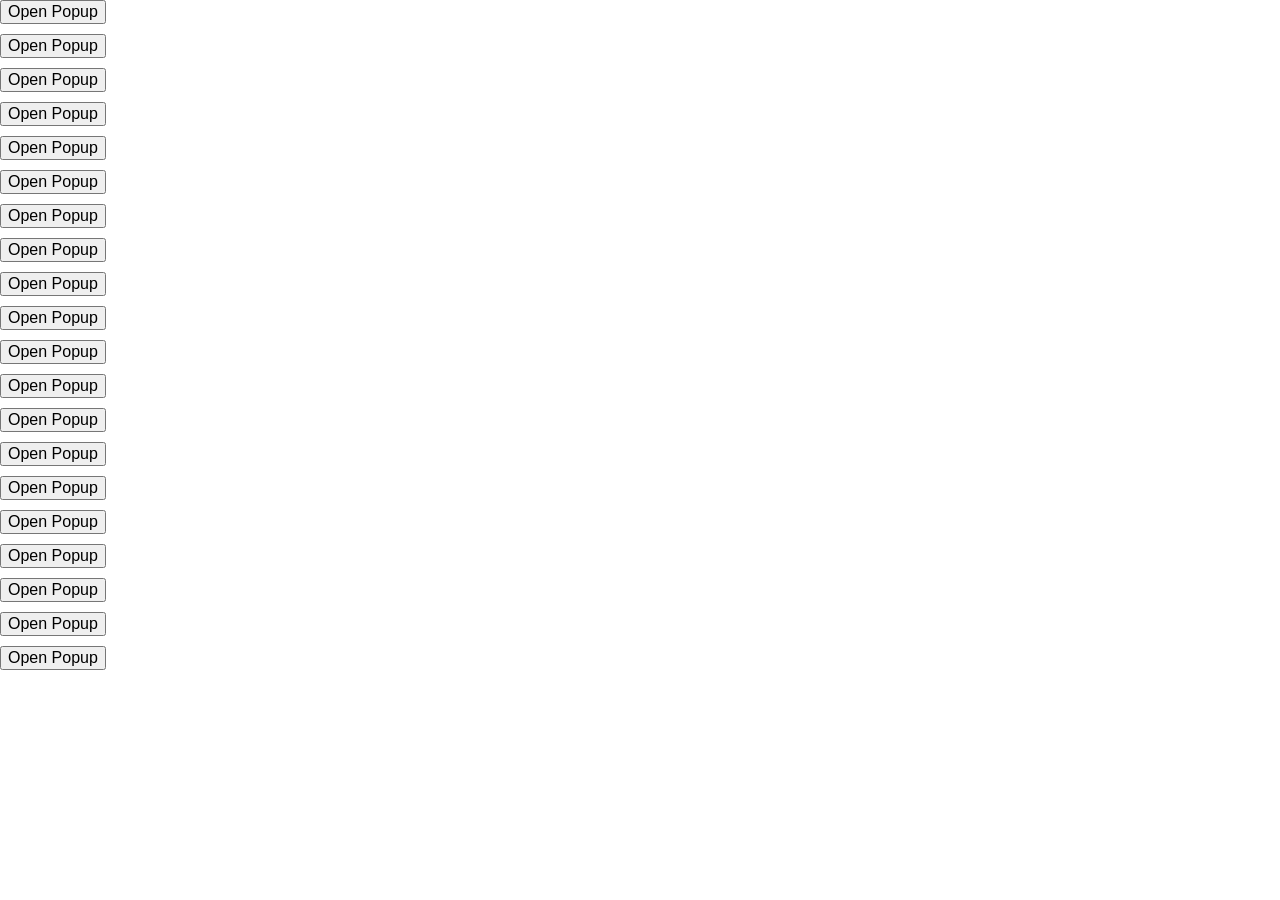
<file: 20.html>
<!doctype html>
<html>
<head>
    <meta charset="utf-8"/>
    <meta http-equiv="X-UA-Compatible" content="IE=edge,chrome=1"/>
    <title>Telegraaph Gallery</title>
    <meta name="description" content="Short page description"/>
    <meta name="keywords" content="first second third key word"/>
    <link rel="stylesheet" href="css/normalize.css"/>
    <link rel="stylesheet" href="css/style.min.css"/>
    <!--[if lt IE 9]>
    <script src="js/libs/html5shiv-printshiv.js"></script>
    <![endif]-->
</head>

<body>

    <div class="b-page">

        <div class="b-main">
            <button class="b-main__button">Open Popup</button>            
            <button class="b-main__button">Open Popup</button>            
            <button class="b-main__button">Open Popup</button>            
            <button class="b-main__button">Open Popup</button>            
            <button class="b-main__button">Open Popup</button>            
            <button class="b-main__button">Open Popup</button>            
            <button class="b-main__button">Open Popup</button>            
            <button class="b-main__button">Open Popup</button>            
            <button class="b-main__button">Open Popup</button>            
            <button class="b-main__button">Open Popup</button>            
            <button class="b-main__button">Open Popup</button>            
            <button class="b-main__button">Open Popup</button>            
            <button class="b-main__button">Open Popup</button>            
            <button class="b-main__button">Open Popup</button>            
            <button class="b-main__button">Open Popup</button>            
            <button class="b-main__button">Open Popup</button>            
            <button class="b-main__button">Open Popup</button>            
            <button class="b-main__button">Open Popup</button>            
            <button class="b-main__button">Open Popup</button>            
            <button class="b-main__button">Open Popup</button>            
        </div>

        <div class="popup">
            <div class="popup__wrapper popup__close">
                <div class="popup__window">
                    <div class="popup__content-wrapper">
                        <i class="popup__cross popup__close">X</i>
                        <div class="popup__content">
                            <header class="popup__header">Great heading!</header>
                            <div class="popup__text">
                                <p>Hello World!</p>
                                <a href="http://ya.ru">Yandex</a>
                            </div>
                        </div>
                    </div>
                </div>
            </div>
        </div>

    </div>

    <script src="js/common.js"></script>
    <!-- <script src="http://localhost:35729/livereload.js"></script> -->

</body>
</html>
</file>
<file: css/style.min.css>
*{-webkit-box-sizing:border-box;-moz-box-sizing:border-box;box-sizing:border-box}
.g-clf:after,.g-clf:before{clear:both;display:table;content:""}
.b-main__button{display:block;margin-bottom:10px}
html,body{height:100%;font:normal 16px "Arial",Verdana,Tahoma}
.b-page{position:relative;min-height:100%}
.popup{position:fixed;top:0;right:0;bottom:0;left:0;z-index:9999;display:none;}
.popup_state_visible{display:block}
.popup__wrapper{background:rgba(0,0,0,0.8);width:100%;height:100%;position:relative}
.popup__window{position:absolute;width:500px;height:300px;top:50%;left:50%;margin:-150px 0 0 -250px;background:#fff}
.popup__content-wrapper{position:relative;padding:5px 10px}
.popup__cross{position:absolute;top:5px;right:5px;display:block;width:16px;height:16px;background:url("[data-uri]");text-indent:-9999px;position:absolute;cursor:pointer}
.popup__header{font:bold 2em "Georgia"}
.popup__text{margin:10px 0 0;}
.popup__text p{margin:0 0 10px}
.popup__text a{color:#0093ad}
</file>
